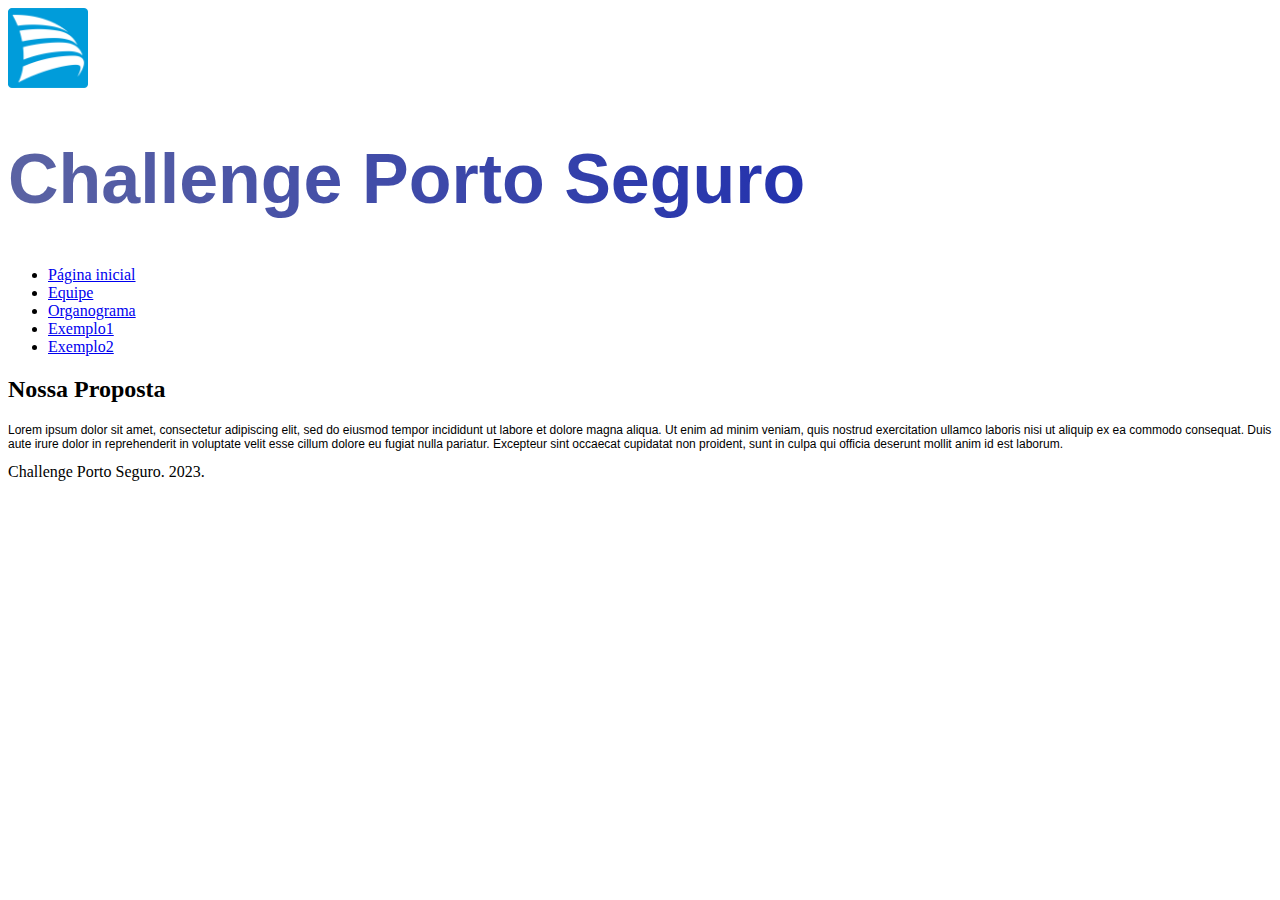
<file: index.html>
<!DOCTYPE html>
<html lang="pt-br">
<head>
    <meta charset="UTF-8">
    <meta http-equiv="X-UA-Compatible" content="IE=edge">
    <meta name="viewport" content="width=device-width, initial-scale=1.0">
    <title>Página Inicial</title>
    <link rel="stylesheet" href="css/main.css">
</head>

<body>

    <div>
        <header> 
        <img src="logo.png"> <h1>Challenge Porto Seguro</h1>
        <nav>
            <ul>
                <li><a href="#">Página inicial</a></li>
                <li><a href="equipe.html">Equipe</a></li>
                <li><a href="organograma.html">Organograma</a></li>
                <li><a href="#">Exemplo1</a></li>
                <li><a href="#">Exemplo2</a></li>
            </ul>
        </nav>
        </header>
    </div>
    

    <div>
        <section>
            <h2>Nossa Proposta</h2>
            <p>Lorem ipsum dolor sit amet, consectetur adipiscing elit, sed do eiusmod tempor incididunt ut labore et dolore magna aliqua. Ut enim ad minim veniam, quis nostrud exercitation ullamco laboris nisi ut aliquip ex ea commodo consequat. Duis aute irure dolor in reprehenderit in voluptate velit esse cillum dolore eu fugiat nulla pariatur. Excepteur sint occaecat cupidatat non proident, sunt in culpa qui officia deserunt mollit anim id est laborum.</p>

        </section>


        <footer>Challenge Porto Seguro. 2023.</footer>
    </div>


</body>
</html>
</file>
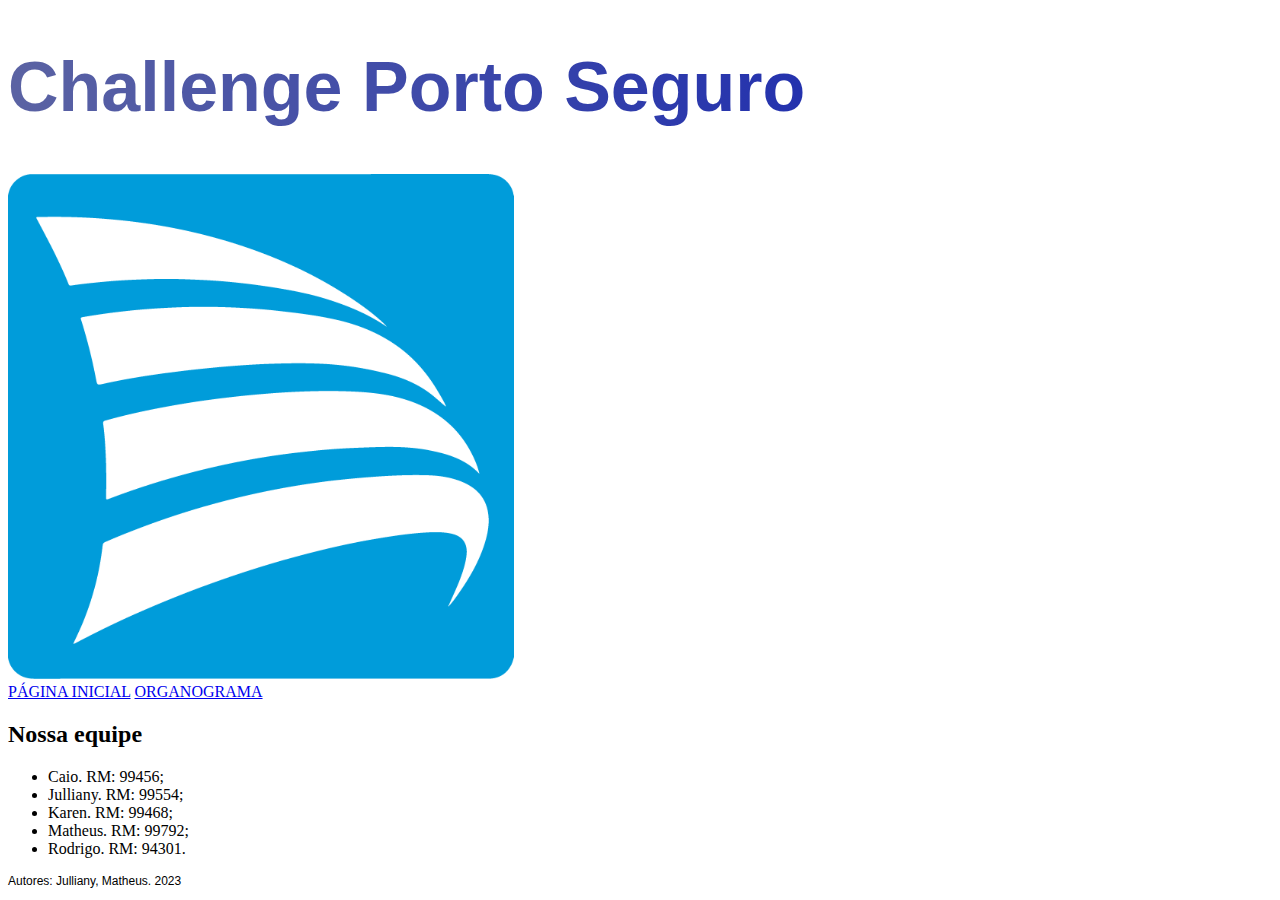
<file: equipe.html>
<!DOCTYPE html>
<html lang="pt-br">
<head>
    <meta charset="UTF-8">
    <meta http-equiv="X-UA-Compatible" content="IE=edge">
    <meta name="viewport" content="width=device-width, initial-scale=1.0">
    <title>Equipe</title>
    <link rel="stylesheet" href="css/main.css">
</head>

<body>
    <header><h1>Challenge Porto Seguro</h1></header>
    <img src="logo.png" alt="logo porto" height="40%" width="40%">


    <div>

        <nav>

            <a href="index.html">PÁGINA INICIAL</a>
            <a href="organograma.html">ORGANOGRAMA</a>

        </nav>

        <section>
            <h2>Nossa equipe</h2>
            <p>
                <ul>
                <li>Caio. RM: 99456;</li>
                <li> Julliany. RM: 99554;</li>
                <li>Karen. RM: 99468;</li>
                <li>Matheus. RM: 99792;</li>
                <li>Rodrigo. RM: 94301.</li>
                </ul>

            </p>

        </section>


        <footer> <p>Autores: Julliany, Matheus. 2023</p></footer>


    </div>




  

 

        </div>
</body>
</html>
</file>
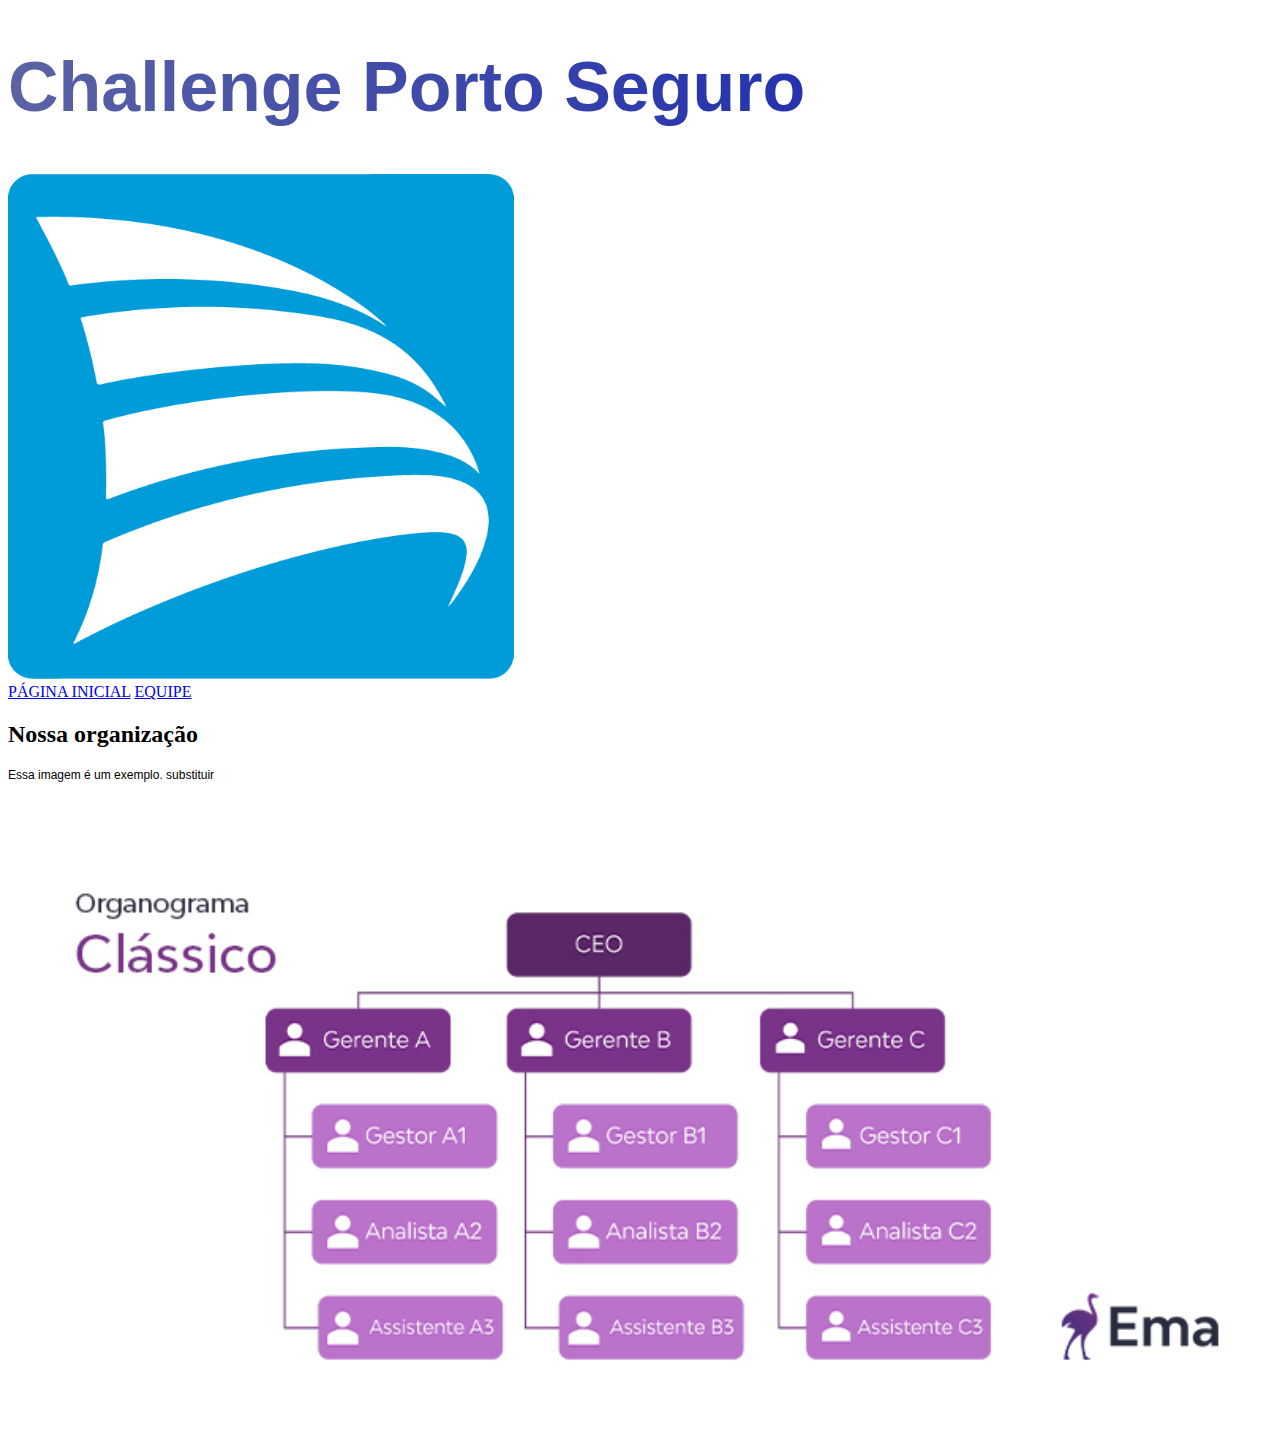
<file: organograma.html>
<!DOCTYPE html>
<html lang="pt-br">
<head>
    <meta charset="UTF-8">
    <meta http-equiv="X-UA-Compatible" content="IE=edge">
    <meta name="viewport" content="width=device-width, initial-scale=1.0">
    <title>Organograma</title>
    <link rel="stylesheet" href="css/main.css">
</head>

<body>

    <header><h1>Challenge Porto Seguro</h1></header>
    <img src="logo.png" alt="logo porto" height="40%" width="40%">

    <div>

        <nav>

            <a href="index.html">PÁGINA INICIAL</a>
            <a href="equipe.html">EQUIPE</a>

        </nav>

        <section>
            <h2>Nossa organização</h2>
            <p>Essa imagem é um exemplo. substituir</p>

            <p><img src="organograma-exemplo.jpg" alt="organização" height="100%" width="100%"></p>

            

        </section>





    </div>




  

 

        </div>
</body>
</html>
</file>
<file: css/main.css>
header img {
    height: 80px;
}

header h1 {
    font-size: 70px;
    font-weight: 600;
    background-image: linear-gradient(to left, #0315b4, #5b63a3);
    color: transparent;
    background-clip: text;
    -webkit-background-clip: text;
  }

h1 {
    font-family: "Trebuchet MS", Tahoma, sans-serif;
    font-size: 50px;
    color: rgb(71, 65, 65);

}

p { 
    font-family: verdana, sans-serif;
    font-size: 12px;
}
</file>
